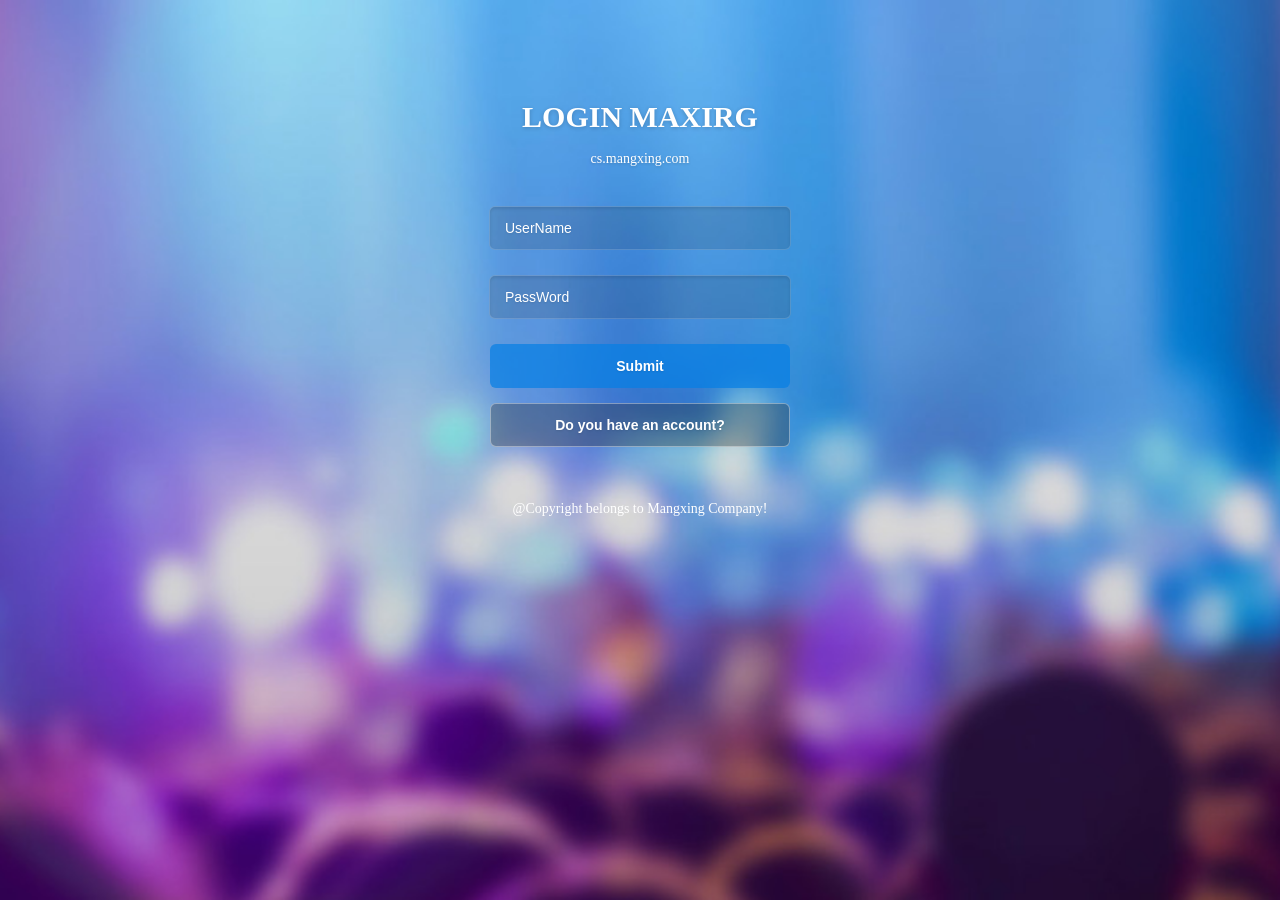
<file: ElectronicAlbum/WebContent/index.html>
<!DOCTYPE html>
<html lang="zh-CN">
<meta name="viewport" content="width=device-width, initial-scale=1, maximum-scale=1, user-scalable=no">
<title>Login</title>

<link rel="stylesheet" href="css/style.css">

<body>

<div class="login-container">
	<h1>LOGIN MAXIRG</h1>
	
	<div class="connect">
		<p>cs.mangxing.com</p>
	</div>
	
	<form action="query.do" method="post" id="loginForm">
		<div>
			<input type="text" name="username" class="username" placeholder="UserName" autocomplete="off"/>
		</div>
		<div>
			<input type="password" name="password" class="password" placeholder="PassWord" oncontextmenu="return false" onpaste="return false" />
		</div>
		<button id="submit" type="submit">Submit</button>
	</form>

	<a href="register.html">
		<button type="button" class="register-tis">Do you have an account?</button>
	</a>

</div>

<script src="js/jquery.min.js"></script>
<script src="js/common.js"></script>

<script src="js/supersized.3.2.7.min.js"></script>
<script src="js/supersized-init.js"></script>

<script src="js/jquery.validate.min.js?var1.14.0"></script>

<div style="text-align:center;margin:50px 0; font:normal 14px/24px 'MicroSoft YaHei';">
<p>@Copyright belongs to Mangxing Company!</p>
</div>
</body>
</html>
</file>
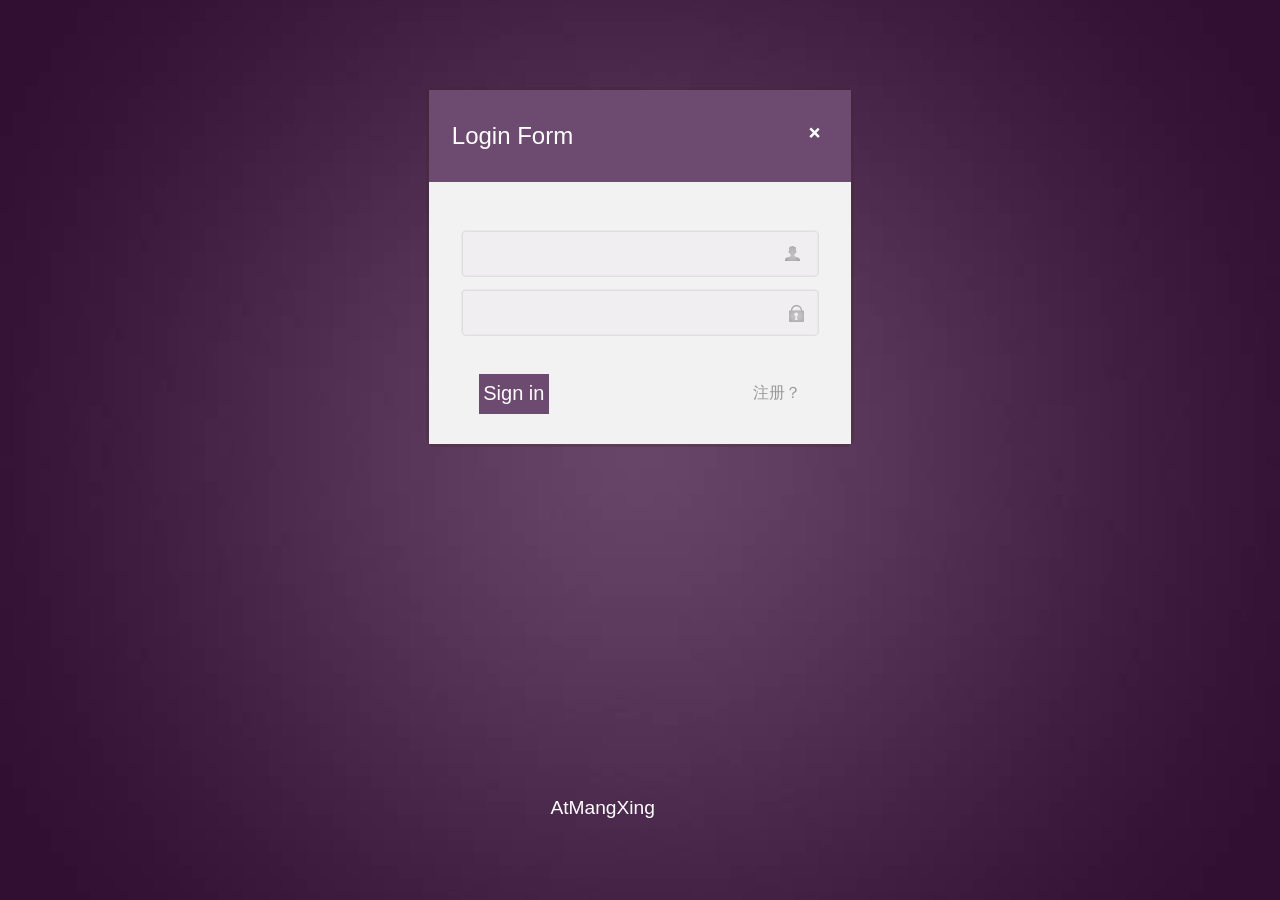
<file: GradeManagement/WebContent/index.html>
<!DOCTYPE HTML>
<html>
<head>
<title>LoginForm</title>
<link href="css/style.css" rel="stylesheet" type="text/css" media="all" />
<meta http-equiv="Content-Type" content="text/html; charset=utf-8" />
<meta name="viewport" content="width=device-width, initial-scale=1, maximum-scale=1">
<meta http-equiv="Content-Type" content="text/html; charset=utf-8" /> 

<script src="js/jquery.min.js"></script>
<script src="js/jquery-3.1.1.js"></script>

</head>
<body>	
<div class="message warning">
  <div class="inset">
	  <div class="login-head">
		<h1>Login Form</h1>
		 <div class="alert-close"> </div> 			
	   </div>
		<form action="UserLoginSevlrt" method="post" id="UserForm">
			<li>
				<input type="text" id="user" name="username"/><a href="#" class="icon user"></a>
			</li>
				<div class="clear"> </div>
			<li>
				<input type="password" id="pws" name="password"> <a href="#" class="icon lock"></a>
			</li>
			<div class="submit">
				<button class="btn" onclick="return LoginFunction()">Sign in</button>
				<h4><a href="register.jsp" class="regic">注册？</a></h4>	
			</div>	
		 </form>
	</div>					
</div>
	<div class="clear"> </div>
<!--- footer --->
<div class="footer">
	<p>AtMangXing</p>
</div>
<script type="text/javascript" src="js/UserForm.js"></script>
</body>
</html>
</file>
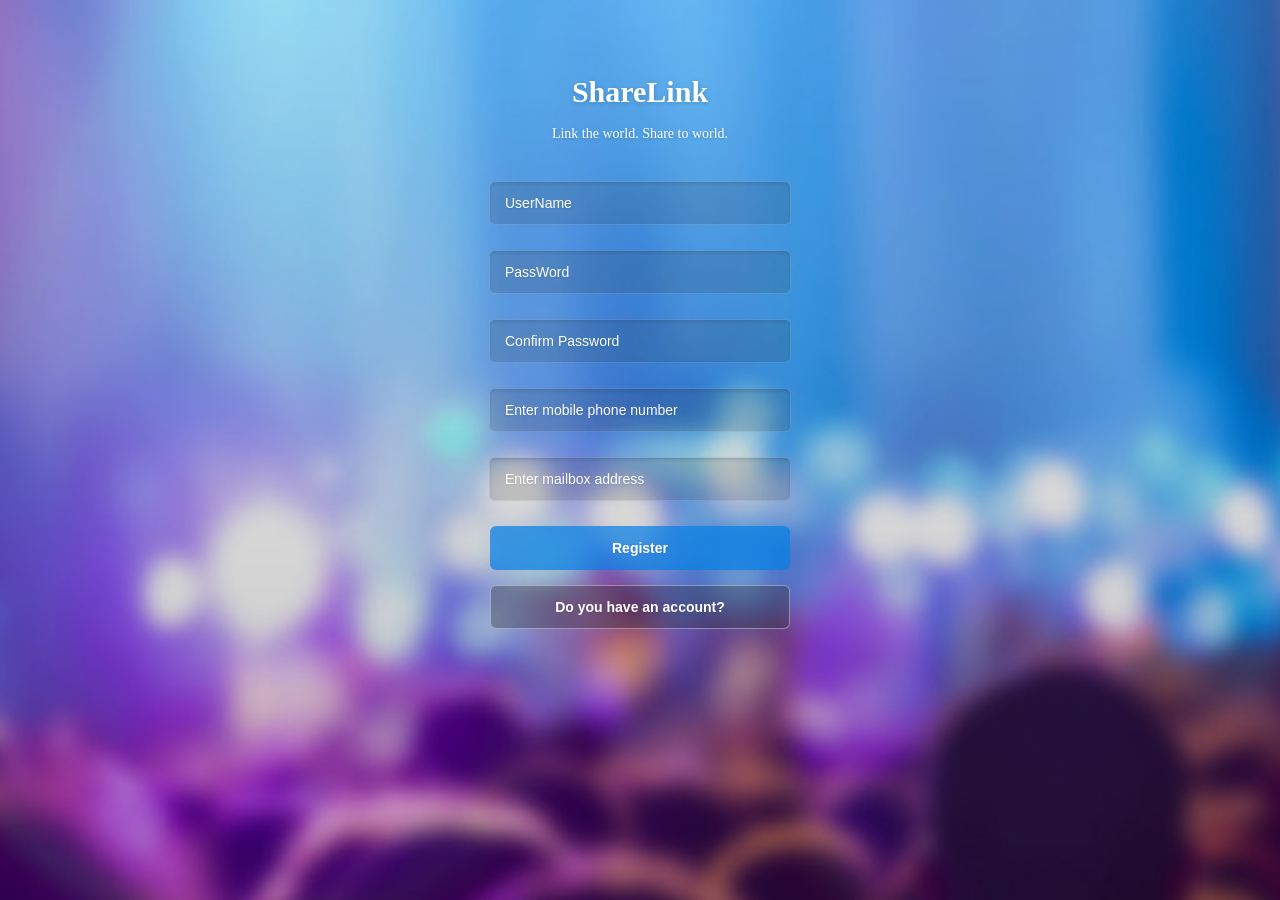
<file: ElectronicAlbum/WebContent/register.html>
<!DOCTYPE html>
<html lang="zh-CN">
<meta name="viewport" content="width=device-width, initial-scale=1, maximum-scale=1, user-scalable=no">
<title>Register</title>
<link rel="stylesheet" href="css/style.css">
<body>

<div class="register-container">
	<h1>ShareLink</h1>
	
	<div class="connect">
		<p>Link the world. Share to world.</p>
	</div>
	
	<form action="addElectonic.do" method="post" id="registerForm">
		<div>
			<input type="text" name="username" class="username" placeholder="UserName"/>
		</div>
		<div>
			<input type="password" name="password" class="password" placeholder="PassWord" />
		</div>
		<div>
			<input type="password" name="confirm_password" class="confirm_password" placeholder="Confirm Password" />
		</div>
		<div>
			<input type="tel" name="phone_number" class="phone_number" placeholder="Enter mobile phone number"/>
		</div>
		<div>
			<input type="email" name="email" class="email" placeholder="Enter mailbox address"/>
		</div>
		<button id="submit" type="submit">Register</button>
	</form>
	<a href="index.html">
		<button type="button" class="register-tis">Do you have an account?</button>
	</a>

</div>

</body>
<script src="js/jquery.min.js"></script>
<script src="js/common.js"></script>
<!--����ͼƬ�Զ�����-->
<script src="js/supersized.3.2.7.min.js"></script>
<script src="js/supersized-init.js"></script>
<!--������֤-->
<script src="js/jquery.validate.min.js?var1.14.0"></script>
</html>
</file>
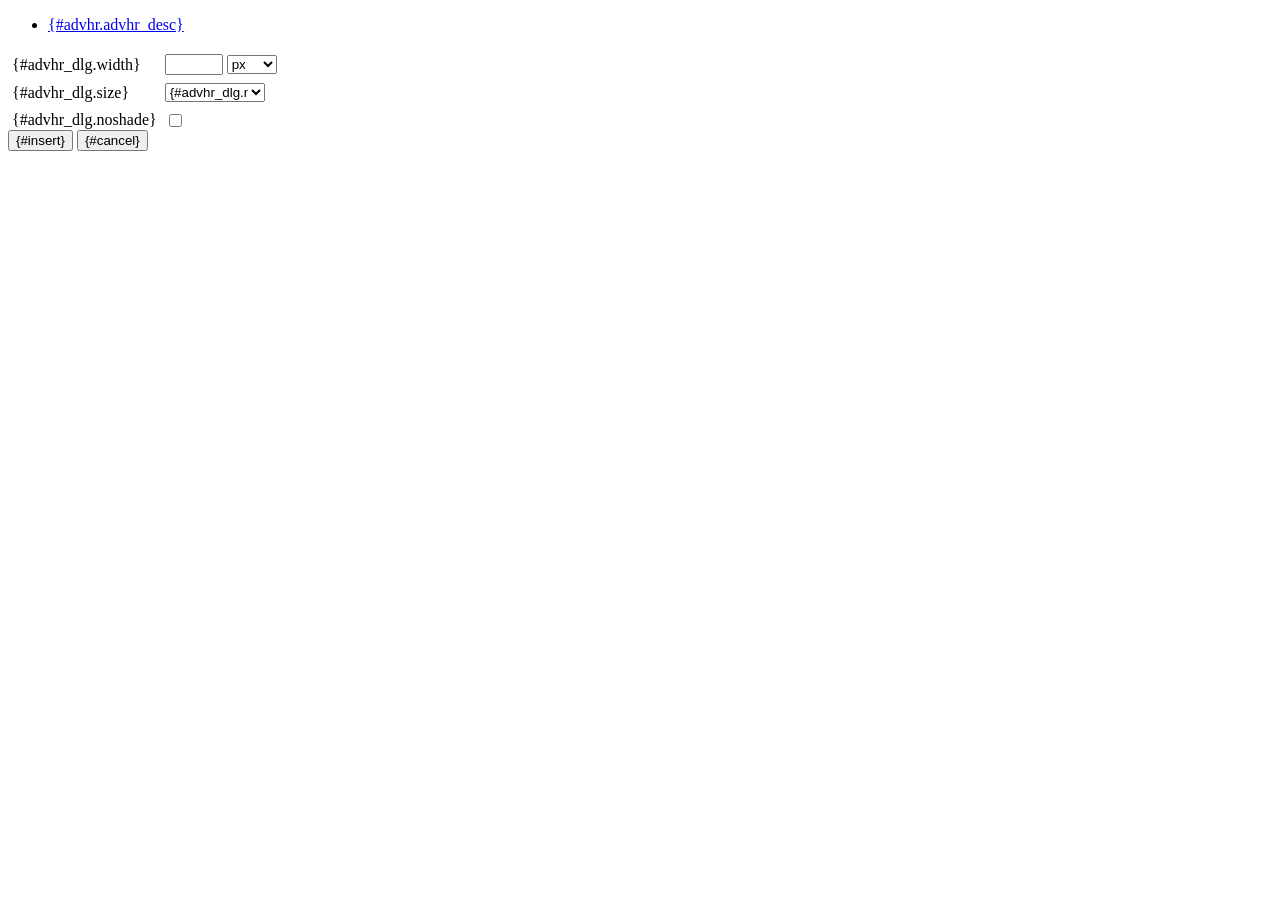
<file: hrmapp/WebContent/js/tiny_mce/plugins/advhr/rule.htm>
<!DOCTYPE html PUBLIC "-//W3C//DTD XHTML 1.0 Strict//EN" "http://www.w3.org/TR/xhtml1/DTD/xhtml1-strict.dtd">
<html xmlns="http://www.w3.org/1999/xhtml">
<head>
	<title>{#advhr.advhr_desc}</title>
	<script type="text/javascript" src="../../tiny_mce_popup.js"></script>
	<script type="text/javascript" src="js/rule.js"></script>
	<script type="text/javascript" src="../../utils/mctabs.js"></script>
	<script type="text/javascript" src="../../utils/form_utils.js"></script>
	<link href="css/advhr.css" rel="stylesheet" type="text/css" />
</head>
<body role="application">
<form onsubmit="AdvHRDialog.update();return false;" action="#">
	<div class="tabs">
		<ul>
			<li id="general_tab" class="current" aria-controls="general_panel"><span><a href="javascript:mcTabs.displayTab('general_tab','general_panel');" onmousedown="return false;">{#advhr.advhr_desc}</a></span></li>
		</ul>
	</div>

	<div class="panel_wrapper">
		<div id="general_panel" class="panel current">
			<table role="presentation" border="0" cellpadding="4" cellspacing="0">
					<tr role="group" aria-labelledby="width_label">
						<td><label id="width_label" for="width">{#advhr_dlg.width}</label></td>
						<td class="nowrap">
							<input id="width" name="width" type="text" value="" class="mceFocus" />
							<span style="display:none;" id="width_unit_label">{#advhr_dlg.widthunits}</span>
							<select name="width2" id="width2" aria-labelledby="width_unit_label">
								<option value="">px</option>
								<option value="%">%</option>
							</select>
						</td>
					</tr>
					<tr>
						<td><label for="size">{#advhr_dlg.size}</label></td>
						<td><select id="size" name="size">
							<option value="">{#advhr_dlg.normal}</option>
							<option value="1">1</option>
							<option value="2">2</option>
							<option value="3">3</option>
							<option value="4">4</option>
							<option value="5">5</option>
						</select></td>
					</tr>
					<tr>
						<td><label for="noshade">{#advhr_dlg.noshade}</label></td>
						<td><input type="checkbox" name="noshade" id="noshade" class="radio" /></td>
					</tr>
			</table>
		</div>
	</div>

	<div class="mceActionPanel">
		<input type="submit" id="insert" name="insert" value="{#insert}" />
		<input type="button" id="cancel" name="cancel" value="{#cancel}" onclick="tinyMCEPopup.close();" />
	</div>
</form>
</body>
</html>
</file>
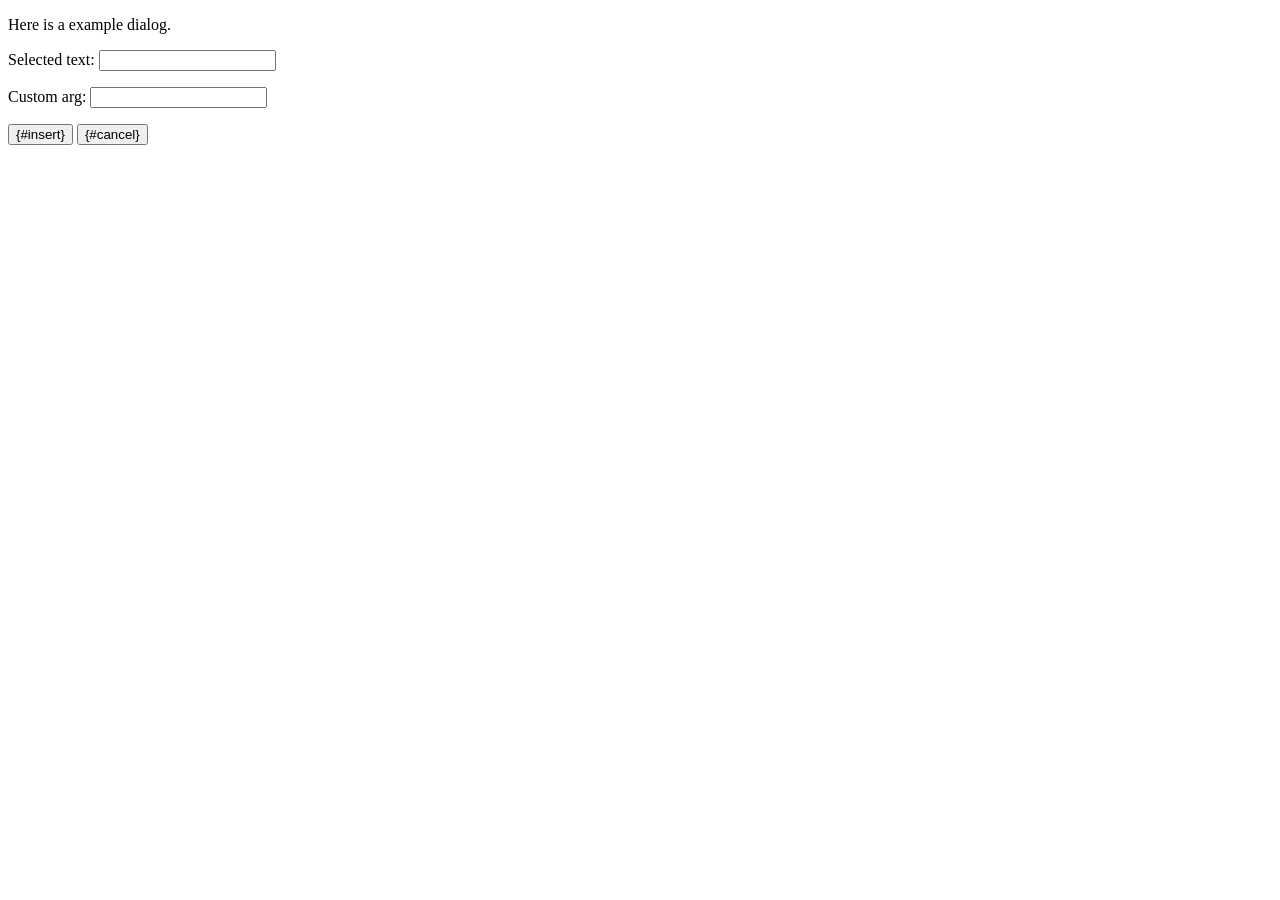
<file: hrmapp/WebContent/js/tiny_mce/plugins/example/dialog.htm>
<!DOCTYPE html PUBLIC "-//W3C//DTD XHTML 1.0 Strict//EN" "http://www.w3.org/TR/xhtml1/DTD/xhtml1-strict.dtd">
<html xmlns="http://www.w3.org/1999/xhtml">
<head>
	<title>{#example_dlg.title}</title>
	<script type="text/javascript" src="../../tiny_mce_popup.js"></script>
	<script type="text/javascript" src="js/dialog.js"></script>
</head>
<body>

<form onsubmit="ExampleDialog.insert();return false;" action="#">
	<p>Here is a example dialog.</p>
	<p>Selected text: <input id="someval" name="someval" type="text" class="text" /></p>
	<p>Custom arg: <input id="somearg" name="somearg" type="text" class="text" /></p>

	<div class="mceActionPanel">
		<input type="button" id="insert" name="insert" value="{#insert}" onclick="ExampleDialog.insert();" />
		<input type="button" id="cancel" name="cancel" value="{#cancel}" onclick="tinyMCEPopup.close();" />
	</div>
</form>

</body>
</html>
</file>
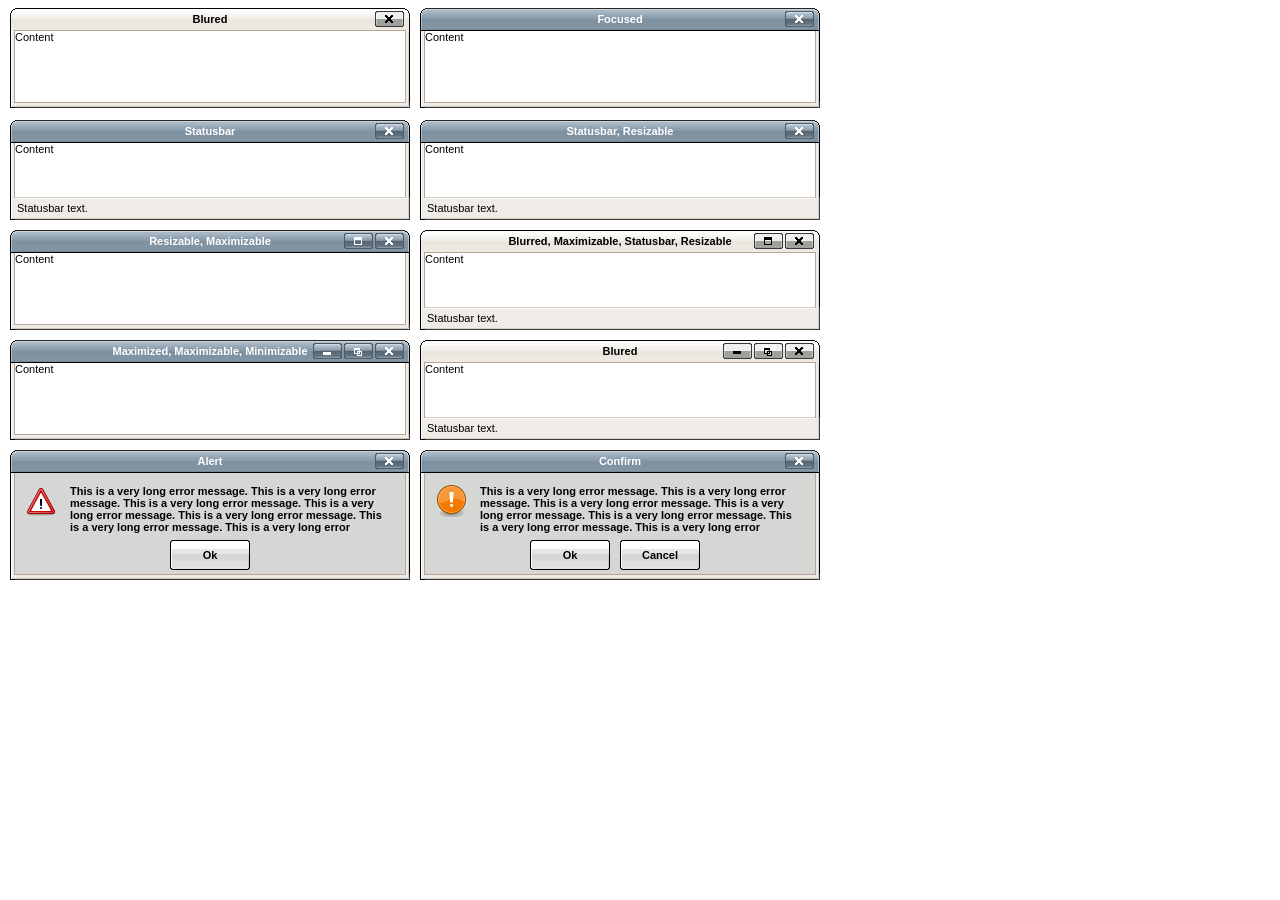
<file: hrmapp/WebContent/js/tiny_mce/plugins/inlinepopups/template.htm>
<!-- <!DOCTYPE html PUBLIC "-//W3C//DTD XHTML 1.0 Strict//EN" "http://www.w3.org/TR/xhtml1/DTD/xhtml1-strict.dtd"> -->
<html xmlns="http://www.w3.org/1999/xhtml">
<head>
<title>Template for dialogs</title>
<link rel="stylesheet" type="text/css" href="skins/clearlooks2/window.css" />
</head>
<body>

<div class="mceEditor">
	<div class="clearlooks2" style="width:400px; height:100px; left:10px;">
		<div class="mceWrapper">
			<div class="mceTop">
				<div class="mceLeft"></div>
				<div class="mceCenter"></div>
				<div class="mceRight"></div>
				<span>Blured</span>
			</div>

			<div class="mceMiddle">
				<div class="mceLeft"></div>
				<span>Content</span>
				<div class="mceRight"></div>
			</div>

			<div class="mceBottom">
				<div class="mceLeft"></div>
				<div class="mceCenter"></div>
				<div class="mceRight"></div>
				<span>Statusbar text.</span>
			</div>

			<a class="mceMove" href="#"></a>
			<a class="mceMin" href="#"></a>
			<a class="mceMax" href="#"></a>
			<a class="mceMed" href="#"></a>
			<a class="mceClose" href="#"></a>
			<a class="mceResize mceResizeN" href="#"></a>
			<a class="mceResize mceResizeS" href="#"></a>
			<a class="mceResize mceResizeW" href="#"></a>
			<a class="mceResize mceResizeE" href="#"></a>
			<a class="mceResize mceResizeNW" href="#"></a>
			<a class="mceResize mceResizeNE" href="#"></a>
			<a class="mceResize mceResizeSW" href="#"></a>
			<a class="mceResize mceResizeSE" href="#"></a>
		</div>
	</div>

	<div class="clearlooks2" style="width:400px; height:100px; left:420px;">
		<div class="mceWrapper mceMovable mceFocus">
			<div class="mceTop">
				<div class="mceLeft"></div>
				<div class="mceCenter"></div>
				<div class="mceRight"></div>
				<span>Focused</span>
			</div>

			<div class="mceMiddle">
				<div class="mceLeft"></div>
				<span>Content</span>
				<div class="mceRight"></div>
			</div>

			<div class="mceBottom">
				<div class="mceLeft"></div>
				<div class="mceCenter"></div>
				<div class="mceRight"></div>
				<span>Statusbar text.</span>
			</div>

			<a class="mceMove" href="#"></a>
			<a class="mceMin" href="#"></a>
			<a class="mceMax" href="#"></a>
			<a class="mceMed" href="#"></a>
			<a class="mceClose" href="#"></a>
			<a class="mceResize mceResizeN" href="#"></a>
			<a class="mceResize mceResizeS" href="#"></a>
			<a class="mceResize mceResizeW" href="#"></a>
			<a class="mceResize mceResizeE" href="#"></a>
			<a class="mceResize mceResizeNW" href="#"></a>
			<a class="mceResize mceResizeNE" href="#"></a>
			<a class="mceResize mceResizeSW" href="#"></a>
			<a class="mceResize mceResizeSE" href="#"></a>
		</div>
	</div>

	<div class="clearlooks2" style="width:400px; height:100px; left:10px; top:120px;">
		<div class="mceWrapper mceMovable mceFocus mceStatusbar">
			<div class="mceTop">
				<div class="mceLeft"></div>
				<div class="mceCenter"></div>
				<div class="mceRight"></div>
				<span>Statusbar</span>
			</div>

			<div class="mceMiddle">
				<div class="mceLeft"></div>
				<span>Content</span>
				<div class="mceRight"></div>
			</div>

			<div class="mceBottom">
				<div class="mceLeft"></div>
				<div class="mceCenter"></div>
				<div class="mceRight"></div>
				<span>Statusbar text.</span>
			</div>

			<a class="mceMove" href="#"></a>
			<a class="mceMin" href="#"></a>
			<a class="mceMax" href="#"></a>
			<a class="mceMed" href="#"></a>
			<a class="mceClose" href="#"></a>
			<a class="mceResize mceResizeN" href="#"></a>
			<a class="mceResize mceResizeS" href="#"></a>
			<a class="mceResize mceResizeW" href="#"></a>
			<a class="mceResize mceResizeE" href="#"></a>
			<a class="mceResize mceResizeNW" href="#"></a>
			<a class="mceResize mceResizeNE" href="#"></a>
			<a class="mceResize mceResizeSW" href="#"></a>
			<a class="mceResize mceResizeSE" href="#"></a>
		</div>
	</div>

	<div class="clearlooks2" style="width:400px; height:100px; left:420px; top:120px;">
		<div class="mceWrapper mceMovable mceFocus mceStatusbar mceResizable">
			<div class="mceTop">
				<div class="mceLeft"></div>
				<div class="mceCenter"></div>
				<div class="mceRight"></div>
				<span>Statusbar, Resizable</span>
			</div>

			<div class="mceMiddle">
				<div class="mceLeft"></div>
				<span>Content</span>
				<div class="mceRight"></div>
			</div>

			<div class="mceBottom">
				<div class="mceLeft"></div>
				<div class="mceCenter"></div>
				<div class="mceRight"></div>
				<span>Statusbar text.</span>
			</div>

			<a class="mceMove" href="#"></a>
			<a class="mceMin" href="#"></a>
			<a class="mceMax" href="#"></a>
			<a class="mceMed" href="#"></a>
			<a class="mceClose" href="#"></a>
			<a class="mceResize mceResizeN" href="#"></a>
			<a class="mceResize mceResizeS" href="#"></a>
			<a class="mceResize mceResizeW" href="#"></a>
			<a class="mceResize mceResizeE" href="#"></a>
			<a class="mceResize mceResizeNW" href="#"></a>
			<a class="mceResize mceResizeNE" href="#"></a>
			<a class="mceResize mceResizeSW" href="#"></a>
			<a class="mceResize mceResizeSE" href="#"></a>
		</div>
	</div>

	<div class="clearlooks2" style="width:400px; height:100px; left:10px; top:230px;">
		<div class="mceWrapper mceMovable mceFocus mceResizable mceMaximizable">
			<div class="mceTop">
				<div class="mceLeft"></div>
				<div class="mceCenter"></div>
				<div class="mceRight"></div>
				<span>Resizable, Maximizable</span>
			</div>

			<div class="mceMiddle">
				<div class="mceLeft"></div>
				<span>Content</span>
				<div class="mceRight"></div>
			</div>

			<div class="mceBottom">
				<div class="mceLeft"></div>
				<div class="mceCenter"></div>
				<div class="mceRight"></div>
				<span>Statusbar text.</span>
			</div>

			<a class="mceMove" href="#"></a>
			<a class="mceMin" href="#"></a>
			<a class="mceMax" href="#"></a>
			<a class="mceMed" href="#"></a>
			<a class="mceClose" href="#"></a>
			<a class="mceResize mceResizeN" href="#"></a>
			<a class="mceResize mceResizeS" href="#"></a>
			<a class="mceResize mceResizeW" href="#"></a>
			<a class="mceResize mceResizeE" href="#"></a>
			<a class="mceResize mceResizeNW" href="#"></a>
			<a class="mceResize mceResizeNE" href="#"></a>
			<a class="mceResize mceResizeSW" href="#"></a>
			<a class="mceResize mceResizeSE" href="#"></a>
		</div>
	</div>

	<div class="clearlooks2" style="width:400px; height:100px; left:420px; top:230px;">
		<div class="mceWrapper mceMovable mceStatusbar mceResizable mceMaximizable">
			<div class="mceTop">
				<div class="mceLeft"></div>
				<div class="mceCenter"></div>
				<div class="mceRight"></div>
				<span>Blurred, Maximizable, Statusbar, Resizable</span>
			</div>

			<div class="mceMiddle">
				<div class="mceLeft"></div>
				<span>Content</span>
				<div class="mceRight"></div>
			</div>

			<div class="mceBottom">
				<div class="mceLeft"></div>
				<div class="mceCenter"></div>
				<div class="mceRight"></div>
				<span>Statusbar text.</span>
			</div>

			<a class="mceMove" href="#"></a>
			<a class="mceMin" href="#"></a>
			<a class="mceMax" href="#"></a>
			<a class="mceMed" href="#"></a>
			<a class="mceClose" href="#"></a>
			<a class="mceResize mceResizeN" href="#"></a>
			<a class="mceResize mceResizeS" href="#"></a>
			<a class="mceResize mceResizeW" href="#"></a>
			<a class="mceResize mceResizeE" href="#"></a>
			<a class="mceResize mceResizeNW" href="#"></a>
			<a class="mceResize mceResizeNE" href="#"></a>
			<a class="mceResize mceResizeSW" href="#"></a>
			<a class="mceResize mceResizeSE" href="#"></a>
		</div>
	</div>

	<div class="clearlooks2" style="width:400px; height:100px; left:10px; top:340px;">
		<div class="mceWrapper mceMovable mceFocus mceResizable mceMaximized mceMinimizable mceMaximizable">
			<div class="mceTop">
				<div class="mceLeft"></div>
				<div class="mceCenter"></div>
				<div class="mceRight"></div>
				<span>Maximized, Maximizable, Minimizable</span>
			</div>

			<div class="mceMiddle">
				<div class="mceLeft"></div>
				<span>Content</span>
				<div class="mceRight"></div>
			</div>

			<div class="mceBottom">
				<div class="mceLeft"></div>
				<div class="mceCenter"></div>
				<div class="mceRight"></div>
				<span>Statusbar text.</span>
			</div>

			<a class="mceMove" href="#"></a>
			<a class="mceMin" href="#"></a>
			<a class="mceMax" href="#"></a>
			<a class="mceMed" href="#"></a>
			<a class="mceClose" href="#"></a>
			<a class="mceResize mceResizeN" href="#"></a>
			<a class="mceResize mceResizeS" href="#"></a>
			<a class="mceResize mceResizeW" href="#"></a>
			<a class="mceResize mceResizeE" href="#"></a>
			<a class="mceResize mceResizeNW" href="#"></a>
			<a class="mceResize mceResizeNE" href="#"></a>
			<a class="mceResize mceResizeSW" href="#"></a>
			<a class="mceResize mceResizeSE" href="#"></a>
		</div>
	</div>

	<div class="clearlooks2" style="width:400px; height:100px; left:420px; top:340px;">
		<div class="mceWrapper mceMovable mceStatusbar mceResizable mceMaximized mceMinimizable mceMaximizable">
			<div class="mceTop">
				<div class="mceLeft"></div>
				<div class="mceCenter"></div>
				<div class="mceRight"></div>
				<span>Blured</span>
			</div>

			<div class="mceMiddle">
				<div class="mceLeft"></div>
				<span>Content</span>
				<div class="mceRight"></div>
			</div>

			<div class="mceBottom">
				<div class="mceLeft"></div>
				<div class="mceCenter"></div>
				<div class="mceRight"></div>
				<span>Statusbar text.</span>
			</div>

			<a class="mceMove" href="#"></a>
			<a class="mceMin" href="#"></a>
			<a class="mceMax" href="#"></a>
			<a class="mceMed" href="#"></a>
			<a class="mceClose" href="#"></a>
			<a class="mceResize mceResizeN" href="#"></a>
			<a class="mceResize mceResizeS" href="#"></a>
			<a class="mceResize mceResizeW" href="#"></a>
			<a class="mceResize mceResizeE" href="#"></a>
			<a class="mceResize mceResizeNW" href="#"></a>
			<a class="mceResize mceResizeNE" href="#"></a>
			<a class="mceResize mceResizeSW" href="#"></a>
			<a class="mceResize mceResizeSE" href="#"></a>
		</div>
	</div>

	<div class="clearlooks2" style="width:400px; height:130px; left:10px; top:450px;">
		<div class="mceWrapper mceMovable mceFocus mceModal mceAlert">
			<div class="mceTop">
				<div class="mceLeft"></div>
				<div class="mceCenter"></div>
				<div class="mceRight"></div>
				<span>Alert</span>
			</div>

			<div class="mceMiddle">
				<div class="mceLeft"></div>
				<span>
					This is a very long error message. This is a very long error message.
					This is a very long error message. This is a very long error message.
					This is a very long error message. This is a very long error message.
					This is a very long error message. This is a very long error message.
					This is a very long error message. This is a very long error message.
					This is a very long error message. This is a very long error message.
				</span>
				<div class="mceRight"></div>
				<div class="mceIcon"></div>
			</div>

			<div class="mceBottom">
				<div class="mceLeft"></div>
				<div class="mceCenter"></div>
				<div class="mceRight"></div>
			</div>

			<a class="mceMove" href="#"></a>
			<a class="mceButton mceOk" href="#">Ok</a>
			<a class="mceClose" href="#"></a>
		</div>
	</div>

	<div class="clearlooks2" style="width:400px; height:130px; left:420px; top:450px;">
		<div class="mceWrapper mceMovable mceFocus mceModal mceConfirm">
			<div class="mceTop">
				<div class="mceLeft"></div>
				<div class="mceCenter"></div>
				<div class="mceRight"></div>
				<span>Confirm</span>
			</div>

			<div class="mceMiddle">
				<div class="mceLeft"></div>
				<span>
					This is a very long error message. This is a very long error message.
					This is a very long error message. This is a very long error message.
					This is a very long error message. This is a very long error message.
					This is a very long error message. This is a very long error message.
					This is a very long error message. This is a very long error message.
					This is a very long error message. This is a very long error message.
					</span>
				<div class="mceRight"></div>
				<div class="mceIcon"></div>
			</div>

			<div class="mceBottom">
				<div class="mceLeft"></div>
				<div class="mceCenter"></div>
				<div class="mceRight"></div>
			</div>

			<a class="mceMove" href="#"></a>
			<a class="mceButton mceOk" href="#">Ok</a>
			<a class="mceButton mceCancel" href="#">Cancel</a>
			<a class="mceClose" href="#"></a>
		</div>
	</div>
</div>

</body>
</html>
</file>
<file: ElectronicAlbum/WebContent/css/style.css>
a,abbr,acronym,address,applet,article,aside,audio,big,blockquote,body,canvas,caption,center,cite,code,dd,del,details,dfn,div,dl,dt,em,embed,fieldset,figcaption,figure,footer,form,h1,h2,h3,h4,h5,h6,header,hgroup,html,i,iframe,img,ins,kbd,label,legend,li,mark,menu,nav,object,ol,output,p,pre,q,ruby,s,samp,section,small,span,strike,strong,sub,summary,sup,table,tbody,td,tfoot,th,thead,time,tr,tt,u,ul,var,video{margin:0;padding:0;border:0;font-size:100%;font:inherit;vertical-align:baseline}
article,aside,details,figcaption,figure,footer,header,hgroup,menu,nav,section{display:block}
body{line-height:1}
ol,ul{list-style:none}
blockquote,q{quotes:none}
blockquote:after,blockquote:before,q:after,q:before{content:'';content:none}
table{border-collapse:collapse;border-spacing:0}
body{background:#f8f8f8;font-family:"Microsoft YaHei","Microsoft JhengHei",STHeiti,MingLiu;text-align:center;color:#fff}
.login-container{margin:10% auto 0 auto}
.register-container{margin:6% auto 0 auto}
@media (min-width:670px){
	.login-container {margin: 8% auto 0 auto;}
}
h1{font-size:30px;font-weight:700;text-shadow:0 1px 4px rgba(0,0,0,.2)}
form{position:relative;width:305px;margin:15px auto 0 auto;text-align:center}
input{width:270px;height:42px;line-height:42px;margin-top:25px;padding:0 15px;background:#2d2d2d;background:rgba(45,45,45,.15);-moz-border-radius:6px;-webkit-border-radius:6px;border-radius:6px;border:1px solid #3d3d3d;border:1px solid rgba(255,255,255,.15);-moz-box-shadow:0 2px 3px 0 rgba(0,0,0,.1) inset;-webkit-box-shadow:0 2px 3px 0 rgba(0,0,0,.1) inset;box-shadow:0 2px 3px 0 rgba(0,0,0,.1) inset;font-family:"Microsoft YaHei",Helvetica,Arial,sans-serif;font-size:14px;color:#fff;text-shadow:0 1px 2px rgba(0,0,0,.1);-o-transition:all .2s;-moz-transition:all .2s;-webkit-transition:all .2s;-ms-transition:all .2s}
input:-moz-placeholder{color:#fff}
input:-ms-input-placeholder{color:#fff}
input::-webkit-input-placeholder{color:#fff}
input:focus{outline:0;-moz-box-shadow:0 2px 3px 0 rgba(0,0,0,.1) inset,0 2px 7px 0 rgba(0,0,0,.2);-webkit-box-shadow:0 2px 3px 0 rgba(0,0,0,.1) inset,0 2px 7px 0 rgba(0,0,0,.2);box-shadow:0 2px 3px 0 rgba(0,0,0,.1) inset,0 2px 7px 0 rgba(0,0,0,.2)}
button{cursor:pointer;width:300px;height:44px;margin-top:25px;padding:0;  background: rgba(6, 127, 228, 0.71);-moz-border-radius:6px;-webkit-border-radius:6px;border-radius:6px;border:0;-moz-box-shadow:0 15px 30px 0 rgba(255,255,255,.25) inset,0 2px 7px 0 rgba(0,0,0,.2);font-family:"Microsoft YaHei",Helvetica,Arial,sans-serif;font-size:14px;font-weight:700;color:#fff;text-shadow:0 1px 2px rgba(0,0,0,.1);-o-transition:all .2s;-moz-transition:all .2s;-webkit-transition:all .2s;-ms-transition:all .2s}
button:hover{-moz-box-shadow:0 15px 30px 0 rgba(255,255,255,.15) inset,0 2px 7px 0 rgba(0,0,0,.2);-webkit-box-shadow:0 15px 30px 0 rgba(255,255,255,.15) inset,0 2px 7px 0 rgba(0,0,0,.2);box-shadow:0 15px 30px 0 rgba(255,255,255,.15) inset,0 2px 7px 0 rgba(0,0,0,.2)}
button:active{-moz-box-shadow:0 15px 30px 0 rgba(255,255,255,.15) inset,0 2px 7px 0 rgba(0,0,0,.2);-webkit-box-shadow:0 15px 30px 0 rgba(255,255,255,.15) inset,0 2px 7px 0 rgba(0,0,0,.2);box-shadow:0 5px 8px 0 rgba(0,0,0,.1) inset,0 1px 4px 0 rgba(0,0,0,.1);border:0 solid #016FCB}
.connect{margin-top: 18px; width: 100%; font-size: 14px; text-shadow: 0 1px 3px rgba(0,0,0,.2);}
.connect p{position:relative;left:-140%;top:0;margin-top:20px}
.connect a{display:inline-block;width:32px;height:35px;margin-top:15px;-o-transition:all .2s;-moz-transition:all .2s;-webkit-transition:all .2s;-ms-transition:all .2s}
.alert{width:310px;height:200px;background:#000;position:absolute;top:-40%;left:50%;margin:-101px 0 0 -151px}
.alert h2{height:40px;padding-left:8px;font-size:14px;background:#FF0543;text-align:left;line-height:40px}
.alert .alert_con{background:#fff;height:160px}
.alert .alert_con p{color:#000;line-height:90px}
.alert .alert_con .btn{padding:3px 10px;color:#fff;cursor:pointer;background:#72D1FF;border:1px solid #72D1FF;border-radius:4px}
.alert .alert_con .btn:hover{background:#4FB2EF;border:1px solid #4FB2EF;border-radius:4px}
/* Supersized - Fullscreen Slideshow jQuery Plugin  Version : 3.2.7 */
*{margin:0;padding:0}
body{background:#111;height:100%}
img{border:none}
#supersized-loader{position:absolute;top:50%;left:50%;z-index:0;width:60px;height:60px;margin:-30px 0 0 -30px;text-indent:-999em;}
#supersized{display:block;position:fixed;left:0;top:0;overflow:hidden;z-index:-999;height:100%;width:100%}
#supersized img{width:auto;height:auto;position:relative;display:none;outline:0;border:none}
#supersized.speed img{-ms-interpolation-mode:nearest-neighbor;image-rendering:-moz-crisp-edges}
#supersized.quality img{-ms-interpolation-mode:bicubic;image-rendering:optimizeQuality}
#supersized li{display:block;list-style:none;z-index:-30;position:fixed;overflow:hidden;top:0;left:0;width:100%;height:100%;background:#111}
#supersized a{width:100%;height:100%;display:block}
#supersized li.prevslide{z-index:-20}
#supersized li.activeslide{z-index:-10}
#supersized li.activeslide img,#supersized li.prevslide img{display:inline}
#supersized img{max-width:none!important}
.box-line{height: 0; overflow: hidden; border-top: 1px #c2c2c2 solid; margin-top: 20px;}
.register-tis {line-height: 42px; margin: 15px auto 0px; padding: 0 15px; border: 1px solid rgba(255, 255, 255, 0.38); background: rgba(45, 45, 45, 0.33); border-radius: 6px;}
label.error{display: block; -webkit-transition: border-color .15s ease-in-out,box-shadow .15s ease-in-out; transition: border-color .15s ease-in-out,box-shadow .15s ease-in-out; border-radius: 0px 0px 5px 5px; width: 300px; height: 34px; border: 1px solid rgba(255,255,255,.15); line-height: 31px; box-shadow: 0 2px 3px 0 rgba(0,0,0,.1) inset; text-shadow: 0 1px 2px rgba(0,0,0,.1); background: rgba(245, 26, 26, 0.81); -moz-border-radius: 6px; margin: 0 auto;}
</file>
<file: GradeManagement/WebContent/css/style.css>
html,body,div,span,applet,object,iframe,h1,h2,h3,h4,h5,h6,p,blockquote,pre,a,abbr,acronym,address,big,cite,code,del,dfn,em,img,ins,kbd,q,s,samp,small,strike,strong,sub,sup,tt,var,b,u,i,dl,dt,dd,ol,nav ul,nav li,fieldset,form,label,legend,table,caption,tbody,tfoot,thead,tr,th,td,article,aside,canvas,details,embed,figure,figcaption,footer,header,hgroup,menu,nav,output,ruby,section,summary,time,mark,audio,video{margin:0;padding:0;border:0;font-size:100%;font:inherit;vertical-align:baseline;}
article, aside, details, figcaption, figure,footer, header, hgroup, menu, nav, section {display: block;}
ol,ul{list-style:none;margin:0;padding:0;}
blockquote,q{quotes:none;}
blockquote:before,blockquote:after,q:before,q:after{content:'';content:none;}
table{border-collapse:collapse;border-spacing:0;}

a{text-decoration:none;}
.txt-rt{text-align:right;}/* text align right */
.txt-lt{text-align:left;}/* text align left */
.txt-center{text-align:center;}/* text align center */
.float-rt{float:right;}/* float right */
.float-lt{float:left;}/* float left */
.clear{clear:both;}/* clear float */
.pos-relative{position:relative;}/* Position Relative */
.pos-absolute{position:absolute;}/* Position Absolute */
.vertical-base{	vertical-align:baseline;}/* vertical align baseline */
.vertical-top{	vertical-align:top;}/* vertical align top */
.underline{	padding-bottom:5px;	border-bottom: 1px solid #eee; margin:0 0 20px 0;}/* Add 5px bottom padding and a underline */
nav.vertical ul li{	display:block;}/* vertical menu */
nav.horizontal ul li{	display: inline-block;}/* horizontal menu */
img{max-width:100%;}
/*end reset*/
body{
	font-family: 'Droid Sans', sans-serif;
	font-size:100%;
	background: url(../images/bg.jpg);
	background-repeat: no-repeat;
	background-attachment: fixed;
	background-position: center;
	background-size: cover;
}
.message.warning  {
	background: rgba(255, 255, 255, 0.33);
	-moz-box-shadow: 0 0 0 3px rgba(56, 41, 32, 0.25);
    -webkit-box-shadow: 0 0 0 3px rgba(56, 41, 32, 0.25);
    box-shadow: 0 0 0 3px rgba(56, 41, 32, 0.25);
     margin:9% auto 0;
	width: 26%;
}
.login-head {
	padding: 2em 0;
	background: #6D4A70;
	position:relative;
}
.login-head h1 {
	color: #fff;
	font-size: 1.5em;
	text-align: left;
	margin: 0 23px;
}
form {
	padding: 3em 2em;
	background: #F2F2F2;
	
}
form li{
	border: 2px ridge rgba(187, 185, 189, 0.11);
	border-radius: 0.3em;
	-webkit-border-radius:0.3em;
	-moz-border-radius:0.3em;
	-o-border-radius:0.3em;
	list-style:none;
	margin-bottom:12px;
	background:#F0EEF0;

}
.icon{
	background:url(../images/icons.png)  no-repeat 0px 0px;
	height:30px;
	width:30px;
	display: block;
	float: right;
	margin: 12px 9px 9px 0px;
}
.user{
	background: url(../images/icons.png) no-repeat 7px 1px;
	
}
.lock{
	background: url(../images/icons.png) no-repeat -22px 1px;
}

input[type="text"], input[type="password"] {
	font-family: 'Droid Sans', sans-serif;
	width:70%;
	padding: 0.5em 2em 0.5em 1em;
	color: #B8B8B8;
	font-size:20px;
	outline: none;
	background: none;
	border:none;
}
input[type="text"]:hover, input[type="password"]:hover{
	color:#9E61A3;
	
}
.submit h4 a{
	float:left;
	font-size: 16px;
	color: #999;
	font-weight: 400;
	font-family: 'Droid Sans', sans-serif;
	margin-top: 15px;
	margin-left: 21px;
}
.submit h4 a:hover{
	color:#8D4294;
}
/*************************/
.submit{
	padding-top:3em;
}
input[type="submit"] {
	float: left;
	color: #fff;
	cursor: pointer;
	font-weight: 900;
	outline: none;
	font-family: 'Raleway', sans-serif;
	padding: 12px 0px;
	width: 35%;
	font-size: 18px;
	background:#6C496F;
	border:2px solid #6C496F;
	border-radius: 0.5em;
	-webkit-border-radius:0.5em;
	-moz-border-radius:0.5em;
	-o-border-radius:0.5em;
}
input[type="submit"]:hover {
	background: #fff;
	color:#6C496F;
	border:2px solid #6C496F;
}
/*----*/
/* footer */
.footer{
	position: absolute;
	bottom: 76px;
	left: 45%;
}
.footer p{
	position:relative;
	font-family: 'Droid Sans', sans-serif;
	color:#fff;
	display: block;
	font-size:1.2em;
	font-weight: 400;
	text-align:center;
	padding-top:2em;
}
.footer p a{
	color:#000;
	transition: all 0.5s ease-out;
	-webkit-transition: all 0.5s ease-out;
	-moz-transition: all 0.5s ease-out;
	-ms-transition: all 0.5s ease-out;
	-o-transition: all 0.5s ease-out;
}
.footer p a:hover{
	color:#fff
}
.message {
	box-shadow: 0 0 0 1px rgba(0,0,0,0.2) inset, 0 1px 0 rgba(255,255,255,0.1) inset, 0 1px 2px rgba(0,0,0,0.4);
	position: relative;
}
.warning {
	text-align: center;
	margin: 14% auto;
	width: 280px;
	background: rgba(82, 97, 97, 0.68);
	border-radius: 6px;
	-webkit-border-radius: 6px;
	-moz-border-radius: 6px;
	-o-border-radius: 6px;
}
.alert-close {
	background: url('../images/into.png') no-repeat 0px 3px;
	cursor: pointer;
	height: 30px;
	position: absolute;
	right: 12px;
	top: 34px;
	-webkit-transition: color 0.2s ease-in-out;
	-moz-transition: color 0.2s ease-in-out;
	-o-transition: color 0.2s ease-in-out;
	transition: color 0.2s ease-in-out;
	width: 30px;
}
/*-----start-responsive-design------*/
@media (max-width:1440px){
.message.warning {
		margin: 11% auto 0;
		width: 30%;
	}
	.footer {
	left: 44%;
	}
}
@media (max-width:1366px){
	.message.warning{
		margin: 7% auto 0;
		width: 35%;
	}
	.footer {
		left: 43%;
		bottom: 9%;
	}
}
@media (max-width:1280px){
	.message.warning {
		margin: 7% auto 0;
		width: 33%;
	}
	.footer {
		left: 43%;
	}
}
@media (max-width:1024px){
	.message.warning{
		margin: 12% auto 0;
		width: 47%;
	}
	.footer {
		left: 41%;
	}
}
@media (max-width:768px){
	.message.warning{
		margin: 13% auto 0;
		width: 65%;
	}
	.footer {
		left: 38%;
		bottom:87px;
	}
}
@media (max-width:640px){
	.message.warning{
		margin: 13% auto 0;
		width: 67%;
	}
	.footer {
		left: 35%;
		bottom:87px;
	}
}
@media (max-width:480px){
	.message.warning  {
		margin: 15% auto 0;
		width:90%;
	}
	.footer {
		left: 33%;
		bottom: 136px;
	}
}
@media (max-width:320px){
	.message.warning  {
		margin:8% auto 0;
		width:90%;
	}
	.login-head {
	padding: 1.45em 0;
	}
	.login-head h1 {
	font-size: 1.15em;
	}
	.icon {
		margin: -33px 9px 9px 0px;
	}
	input[type="text"], input[type="password"] {
		font-size: 16px;
	}
	.alert-close {
	right: 12px;
	top: 22px;
	}
	form {
	padding: 1.5em 1.5em;
	}
	.submit {
	padding-top: 0.4em;
	}
	input[type="submit"] {
		float:none;
	padding: 11px 0px;
	width: 52%;
	font-size: 15px;
	}
	.submit h4 {
		margin-top: 15px;
		margin-bottom: 20px;
	}
	.submit h4 a {
	float: none;
	font-size: 15px;
	}
	.footer {
	left: 22%;
	bottom: 59px;
	}
	
}
.regic{
	position: absolute;
	bottom: 40px;
	right:50px;
	
}
.btn{
	position: absolute;
	left: 50px;
	bottom: 30px;
	margin: 0;
	background: #6D4A70;
	border:solid 2px #6D4A70;
	width: 70px;
	height: 40px;
	font-size: 20px;
	color: #FFFFFF;
	padding: 0;
}
</file>
<file: hrmapp/WebContent/js/tiny_mce/plugins/advhr/css/advhr.css>
input.radio {border:1px none #000; background:transparent; vertical-align:middle;}
.panel_wrapper div.current {height:80px;}
#width {width:50px; vertical-align:middle;}
#width2 {width:50px; vertical-align:middle;}
#size {width:100px;}
</file>
<file: hrmapp/WebContent/js/tiny_mce/plugins/inlinepopups/skins/clearlooks2/window.css>
/* Clearlooks 2 */

/* Reset */
.clearlooks2, .clearlooks2 div, .clearlooks2 span, .clearlooks2 a {vertical-align:baseline; text-align:left; position:absolute; border:0; padding:0; margin:0; background:transparent; font-family:Arial,Verdana; font-size:11px; color:#000; text-decoration:none; font-weight:normal; width:auto; height:auto; overflow:hidden; display:block}

/* General */
.clearlooks2 {position:absolute; direction:ltr}
.clearlooks2 .mceWrapper {position:static}
.mceEventBlocker {position:fixed; left:0; top:0; background:url(img/horizontal.gif) no-repeat 0 -75px; width:100%; height:100%}
.clearlooks2 .mcePlaceHolder {border:1px solid #000; background:#888; top:0; left:0; opacity:0.5; -ms-filter:'alpha(opacity=50)'; filter:alpha(opacity=50)}
.clearlooks2_modalBlocker {position:fixed; left:0; top:0; width:100%; height:100%; background:#FFF; opacity:0.6; -ms-filter:'alpha(opacity=60)'; filter:alpha(opacity=60); display:none}

/* Top */
.clearlooks2 .mceTop, .clearlooks2 .mceTop div {top:0; width:100%; height:23px}
.clearlooks2 .mceTop .mceLeft {width:6px; background:url(img/corners.gif)}
.clearlooks2 .mceTop .mceCenter {right:6px; width:100%; height:23px; background:url(img/horizontal.gif) 12px 0; clip:rect(auto auto auto 12px)}
.clearlooks2 .mceTop .mceRight {right:0; width:6px; height:23px; background:url(img/corners.gif) -12px 0}
.clearlooks2 .mceTop span {width:100%; text-align:center; vertical-align:middle; line-height:23px; font-weight:bold}
.clearlooks2 .mceFocus .mceTop .mceLeft {background:url(img/corners.gif) -6px 0}
.clearlooks2 .mceFocus .mceTop .mceCenter {background:url(img/horizontal.gif) 0 -23px}
.clearlooks2 .mceFocus .mceTop .mceRight {background:url(img/corners.gif) -18px 0}
.clearlooks2 .mceFocus .mceTop span {color:#FFF}

/* Middle */
.clearlooks2 .mceMiddle, .clearlooks2 .mceMiddle div {top:0}
.clearlooks2 .mceMiddle {width:100%; height:100%; clip:rect(23px auto auto auto)}
.clearlooks2 .mceMiddle .mceLeft {left:0; width:5px; height:100%; background:url(img/vertical.gif) -5px 0}
.clearlooks2 .mceMiddle span {top:23px; left:5px; width:100%; height:100%; background:#FFF}
.clearlooks2 .mceMiddle .mceRight {right:0; width:5px; height:100%; background:url(img/vertical.gif)}

/* Bottom */
.clearlooks2 .mceBottom, .clearlooks2 .mceBottom div {height:6px}
.clearlooks2 .mceBottom {left:0; bottom:0; width:100%}
.clearlooks2 .mceBottom div {top:0}
.clearlooks2 .mceBottom .mceLeft {left:0; width:5px; background:url(img/corners.gif) -34px -6px}
.clearlooks2 .mceBottom .mceCenter {left:5px; width:100%; background:url(img/horizontal.gif) 0 -46px}
.clearlooks2 .mceBottom .mceRight {right:0; width:5px; background: url(img/corners.gif) -34px 0}
.clearlooks2 .mceBottom span {display:none}
.clearlooks2 .mceStatusbar .mceBottom, .clearlooks2 .mceStatusbar .mceBottom div {height:23px}
.clearlooks2 .mceStatusbar .mceBottom .mceLeft {background:url(img/corners.gif) -29px 0}
.clearlooks2 .mceStatusbar .mceBottom .mceCenter {background:url(img/horizontal.gif) 0 -52px}
.clearlooks2 .mceStatusbar .mceBottom .mceRight {background:url(img/corners.gif) -24px 0}
.clearlooks2 .mceStatusbar .mceBottom span {display:block; left:7px; font-family:Arial, Verdana; font-size:11px; line-height:23px}

/* Actions */
.clearlooks2 a {width:29px; height:16px; top:3px;}
.clearlooks2 .mceClose {right:6px; background:url(img/buttons.gif) -87px 0}
.clearlooks2 .mceMin {display:none; right:68px; background:url(img/buttons.gif) 0 0}
.clearlooks2 .mceMed {display:none; right:37px; background:url(img/buttons.gif) -29px 0}
.clearlooks2 .mceMax {display:none; right:37px; background:url(img/buttons.gif) -58px 0}
.clearlooks2 .mceMove {display:none;width:100%;cursor:move;background:url(img/corners.gif) no-repeat -100px -100px}
.clearlooks2 .mceMovable .mceMove {display:block}
.clearlooks2 .mceFocus .mceClose {right:6px; background:url(img/buttons.gif) -87px -16px}
.clearlooks2 .mceFocus .mceMin {right:68px; background:url(img/buttons.gif) 0 -16px}
.clearlooks2 .mceFocus .mceMed {right:37px; background:url(img/buttons.gif) -29px -16px}
.clearlooks2 .mceFocus .mceMax {right:37px; background:url(img/buttons.gif) -58px -16px}
.clearlooks2 .mceFocus .mceClose:hover {right:6px; background:url(img/buttons.gif) -87px -32px}
.clearlooks2 .mceFocus .mceClose:hover {right:6px; background:url(img/buttons.gif) -87px -32px}
.clearlooks2 .mceFocus .mceMin:hover {right:68px; background:url(img/buttons.gif) 0 -32px}
.clearlooks2 .mceFocus .mceMed:hover {right:37px; background:url(img/buttons.gif) -29px -32px}
.clearlooks2 .mceFocus .mceMax:hover {right:37px; background:url(img/buttons.gif) -58px -32px}

/* Resize */
.clearlooks2 .mceResize {top:auto; left:auto; display:none; width:5px; height:5px; background:url(img/horizontal.gif) no-repeat 0 -75px}
.clearlooks2 .mceResizable .mceResize {display:block}
.clearlooks2 .mceResizable .mceMin, .clearlooks2 .mceMax {display:none}
.clearlooks2 .mceMinimizable .mceMin {display:block}
.clearlooks2 .mceMaximizable .mceMax {display:block}
.clearlooks2 .mceMaximized .mceMed {display:block}
.clearlooks2 .mceMaximized .mceMax {display:none}
.clearlooks2 a.mceResizeN {top:0; left:0; width:100%; cursor:n-resize}
.clearlooks2 a.mceResizeNW {top:0; left:0; cursor:nw-resize}
.clearlooks2 a.mceResizeNE {top:0; right:0; cursor:ne-resize}
.clearlooks2 a.mceResizeW {top:0; left:0; height:100%; cursor:w-resize;}
.clearlooks2 a.mceResizeE {top:0; right:0; height:100%; cursor:e-resize}
.clearlooks2 a.mceResizeS {bottom:0; left:0; width:100%; cursor:s-resize}
.clearlooks2 a.mceResizeSW {bottom:0; left:0; cursor:sw-resize}
.clearlooks2 a.mceResizeSE {bottom:0; right:0; cursor:se-resize}

/* Alert/Confirm */
.clearlooks2 .mceButton {font-weight:bold; bottom:10px; width:80px; height:30px; background:url(img/button.gif); line-height:30px; vertical-align:middle; text-align:center; outline:0}
.clearlooks2 .mceMiddle .mceIcon {left:15px; top:35px; width:32px; height:32px}
.clearlooks2 .mceAlert .mceMiddle span, .clearlooks2 .mceConfirm .mceMiddle span {background:transparent;left:60px; top:35px; width:320px; height:50px; font-weight:bold; overflow:auto; white-space:normal}
.clearlooks2 a:hover {font-weight:bold;}
.clearlooks2 .mceAlert .mceMiddle, .clearlooks2 .mceConfirm .mceMiddle {background:#D6D7D5}
.clearlooks2 .mceAlert .mceOk {left:50%; top:auto; margin-left: -40px}
.clearlooks2 .mceAlert .mceIcon {background:url(img/alert.gif)}
.clearlooks2 .mceConfirm .mceOk {left:50%; top:auto; margin-left: -90px}
.clearlooks2 .mceConfirm .mceCancel {left:50%; top:auto}
.clearlooks2 .mceConfirm .mceIcon {background:url(img/confirm.gif)}
</file>
